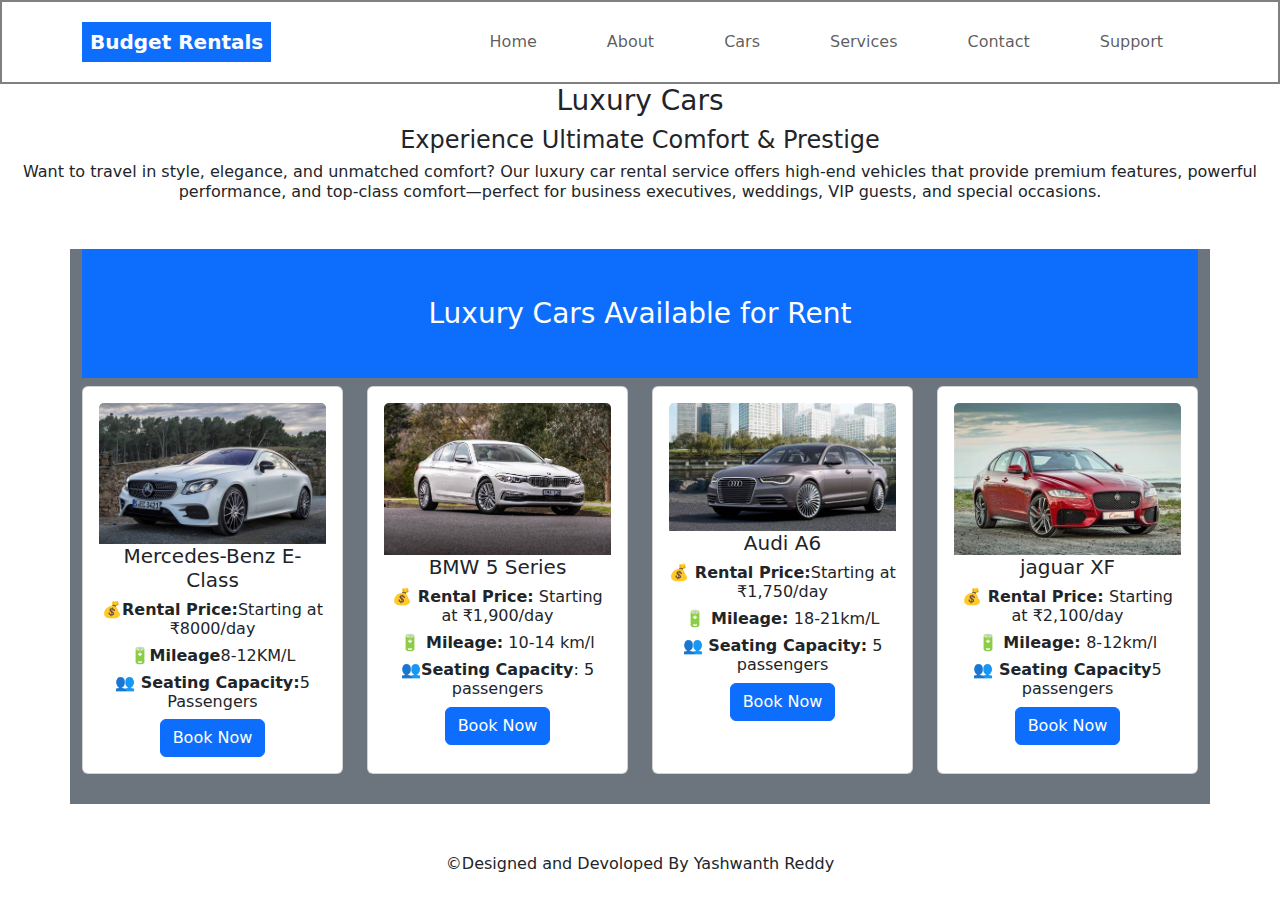
<file: luxury.html>
<!DOCTYPE html>
<html lang="en">
<head>
    <meta charset="UTF-8">
    <meta name="viewport" content="width=device-width, initial-scale=1.0">
    <title>Document</title>
    <link rel="stylesheet" href="css/bootstrap.min.css">
    <script src="js/bootstrap.bundle.min.js"></script>
    <link rel="stylesheet" href="style.css">
</head>
<body>
    <header class="container-fluid sticky-top">
        <nav class="navbar navbar-expand-md">
            <div class="container">
                <a href="" class="navbar-brand">
                    <strong class="text-bg-primary p-2"> Budget Rentals</strong>
                </a>
                <button class="navbar-toggler" data-bs-target="#menu" data-bs-toggle="collapse"="">
                    <span class="navbar-toggler-icon"></span>
                </button>
                <div class="collapse navbar-collapse justify-content-end" id="menu">
                    <ul class="navbar-nav">
                    <li class="nav-item">
                        <a href="#" class="nav-link">Home</a>
                    </li>
                    <li class="nav-item">
                        <a href="#about" class="nav-link"> About </a>
                    </li>
                    <li class="nav-item">
                        <a href="#cars" class="nav-link">  Cars  </a>
                    </li>
                    <li class="nav-item">
                        <a href="#services" class="nav-link">Services</a>
                    </li>
                    <li class="nav-item">
                        <a href="#" class="nav-link">Contact</a>
                    </li>
                    <li class="nav-item">
                        <a href="#" class="nav-link">Support</a>
                    </li>
                </ul>
            </div>
        </div>
            

        </nav>
    </header>

    <section class="text-center"><h3>Luxury Cars</h3>
        <h4>Experience Ultimate Comfort & Prestige</h4>
       <h6>Want to travel in style, elegance, and unmatched comfort? Our luxury car rental service offers high-end vehicles that provide premium features, powerful performance, and top-class comfort—perfect for business executives, weddings, VIP guests, and special occasions.</h6>
    </section>
    <section class="container my-5 text-center text-bg-secondary" id="cars">
        <h3 class="text-bg-primary p-5">Luxury Cars Available for Rent</h3>
        
    <div class="row rentals">
        <div class="col-md-6 col-lg-4 col-xl-3">
            <div class="card">
                <div class="card-body">
                    
                    <img src="assets/benz-eclass.jpg"class="card-img-top" alt="">
                    <h5 class="card-title"> Mercedes-Benz E-Class</h5>
                    <h6> <strong>💰Rental Price:</strong>Starting at ₹8000/day</h6>
                    <h6><strong>🔋Mileage</strong>8-12KM/L</h6>
                    <h6><strong>👥 Seating Capacity:</strong>5 Passengers</h6>
                    <card-footer><a href="#rent" data-bs-toggle="modal" class="btn btn-primary">Book Now</a></card-footer>
                </div>
            </div>
        </div>
        <div class="col-md-6 col-lg-4 col-xl-3">
            <div class="card">
                <div class="card-body">
                    <img src="assets/bmw5.jpg"class="card-img-top" alt="">
                    <h5 class="card-title">BMW 5 Series</h5>
                
                    <h6><strong>💰 Rental Price:</strong> Starting at ₹1,900/day</h6>
                    <h6><strong>🔋 Mileage:</strong> 10-14 km/l</h6>
                    <h6><strong>👥Seating Capacity</strong>: 5 passengers</h6>
                   
                    <card-footer><a href="#rent" class="btn btn-primary">Book Now</a></card-footer>
                </div>
            </div>
        </div>

        <div class="col-md-6 col-lg-4 col-xl-3">
            <div class="card">
                <div class="card-body">
                    <img src="assets/audi a6.jpeg"class="card-img-top" alt="">
                    <h5 class="card-title">Audi A6</h5>
                    <h6><strong>💰 Rental Price:</strong>Starting at ₹1,750/day</h6>
                    <h6><strong>🔋 Mileage: </strong>18-21km/L</h6>
                    <h6><strong>👥 Seating Capacity:</strong> 5 passengers</h6>
                    <card-footer><a href="#" class="btn btn-primary">Book Now</a></card-footer>
                </div>
            </div>
        </div>

        <div class="col-md-6 col-lg-4 col-xl-3">
            <div class="card">
                <div class="card-body">
                    
                    <img src="assets/jaguar.jpeg"class="card-img-top" alt="">
                    <h5 class="card-title">jaguar XF</h5>
                    <h6><strong>💰 Rental Price: </strong> Starting at ₹2,100/day</h6>
                    <h6><strong>🔋 Mileage: </strong>8-12km/l</h6>
                    <h6><strong>👥 Seating Capacity</strong>5 passengers</h6>
                    <card-footer><a href="#" class="btn btn-primary">Book Now</a></card-footer>
                </div>
            </div>
        </div>

    </div>
    </section>
<footer>
    <div class="text-center">&copy;Designed and Devoloped By Yashwanth Reddy </div>
</footer>



</body>
</html>
</file>
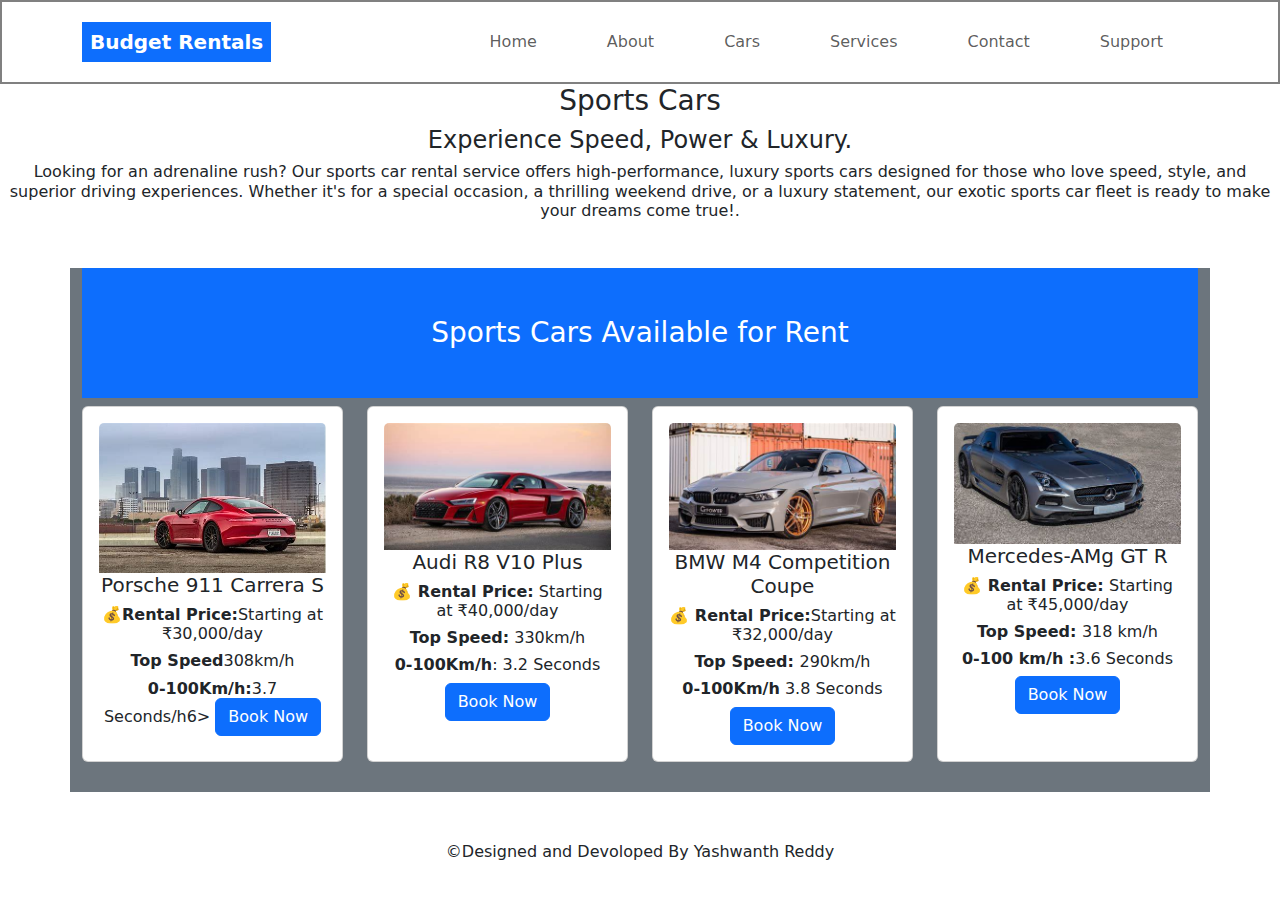
<file: sportscars.html>
<!DOCTYPE html>
<html lang="en">
<head>
    <meta charset="UTF-8">
    <meta name="viewport" content="width=device-width, initial-scale=1.0">
    <title>Document</title>
    <link rel="stylesheet" href="css/bootstrap.min.css">
    <script src="js/bootstrap.bundle.min.js"></script>
    <link rel="stylesheet" href="style.css">
</head>
<body>
    <header class="container-fluid sticky-top">
        <nav class="navbar navbar-expand-md">
            <div class="container">
                <a href="" class="navbar-brand">
                    <strong class="text-bg-primary p-2"> Budget Rentals</strong>
                </a>
                <button class="navbar-toggler" data-bs-target="#menu" data-bs-toggle="collapse"="">
                    <span class="navbar-toggler-icon"></span>
                </button>
                <div class="collapse navbar-collapse justify-content-end" id="menu">
                    <ul class="navbar-nav">
                    <li class="nav-item">
                        <a href="#" class="nav-link">Home</a>
                    </li>
                    <li class="nav-item">
                        <a href="#about" class="nav-link"> About </a>
                    </li>
                    <li class="nav-item">
                        <a href="#cars" class="nav-link">  Cars  </a>
                    </li>
                    <li class="nav-item">
                        <a href="#services" class="nav-link">Services</a>
                    </li>
                    <li class="nav-item">
                        <a href="#" class="nav-link">Contact</a>
                    </li>
                    <li class="nav-item">
                        <a href="#" class="nav-link">Support</a>
                    </li>
                </ul>
            </div>
        </div>
            

        </nav>
    </header>

    <section class="text-center"><h3>Sports Cars</h3>
        <h4>Experience Speed, Power & Luxury.</h4>
       <h6> Looking for an adrenaline rush? Our sports car rental service offers high-performance, luxury sports cars designed for those who love speed, style, and superior driving experiences. Whether it's for a special occasion, a thrilling weekend drive, or a luxury statement, our exotic sports car fleet is ready to make your dreams come true!. </h6>
    </section>
    <section class="container my-5 text-center text-bg-secondary" id="cars">
        <h3 class="text-bg-primary p-5">Sports Cars Available for Rent</h3>
        
    <div class="row rentals">
        <div class="col-md-6 col-lg-4 col-xl-3">
            <div class="card">
                <div class="card-body">
                    
                    <img src="assets/porsche.jpeg"class="card-img-top" alt="">
                    <h5 class="card-title">Porsche 911 Carrera S </h5>
                    <h6> <strong>💰Rental Price:</strong>Starting at ₹30,000/day</h6>
                    <h6><strong>Top Speed</strong>308km/h</h6>
                    <h6><strong>0-100Km/h:</strong>3.7 Seconds/h6>
                
                   
                    
                    <card-footer><a href="#rent" data-bs-toggle="modal" class="btn btn-primary">Book Now</a></card-footer>
                </div>
            </div>
        </div>
        <div class="col-md-6 col-lg-4 col-xl-3">
            <div class="card">
                <div class="card-body">
                    <img src="assets/audi r8 sports.jpeg"class="card-img-top" alt="">
                    <h5 class="card-title">Audi R8 V10 Plus</h5>
                
                    <h6><strong>💰 Rental Price:</strong> Starting at ₹40,000/day</h6>
                    <h6><strong>Top Speed:</strong> 330km/h</h6>
                    <h6><strong>0-100Km/h</strong>: 3.2 Seconds</h6>
                   
                    <card-footer><a href="#rent" class="btn btn-primary">Book Now</a></card-footer>
                </div>
            </div>
        </div>

        <div class="col-md-6 col-lg-4 col-xl-3">
            <div class="card">
                <div class="card-body">
                    <img src="assets/bmw m4 sports.jpeg"class="card-img-top" alt="">
                    <h5 class="card-title">BMW M4 Competition Coupe</h5>
                    <h6><strong>💰 Rental Price:</strong>Starting at ₹32,000/day</h6>
                    <h6><strong>Top Speed: </strong>290km/h</h6>
                    <h6><strong>0-100Km/h</strong> 3.8 Seconds</h6>
                    <card-footer><a href="#" class="btn btn-primary">Book Now</a></card-footer>
                </div>
            </div>
        </div>

        <div class="col-md-6 col-lg-4 col-xl-3">
            <div class="card">
                <div class="card-body">
                    
                    <img src="assets/mercedes gtr sports.jpeg"class="card-img-top" alt="">
                    <h5 class="card-title">Mercedes-AMg GT R</h5>
                    <h6><strong>💰 Rental Price: </strong> Starting at ₹45,000/day</h6>
                    <h6><strong> Top Speed: </strong>318 km/h</h6>
                    <h6><strong>0-100 km/h :</strong>3.6 Seconds</h6>
                    <card-footer><a href="#" class="btn btn-primary">Book Now</a></card-footer>
                </div>
            </div>
        </div>

    </div>
    </section>
<footer>
    <div class="text-center">&copy;Designed and Devoloped By Yashwanth Reddy </div>
</footer>



</body>
</html>
</file>
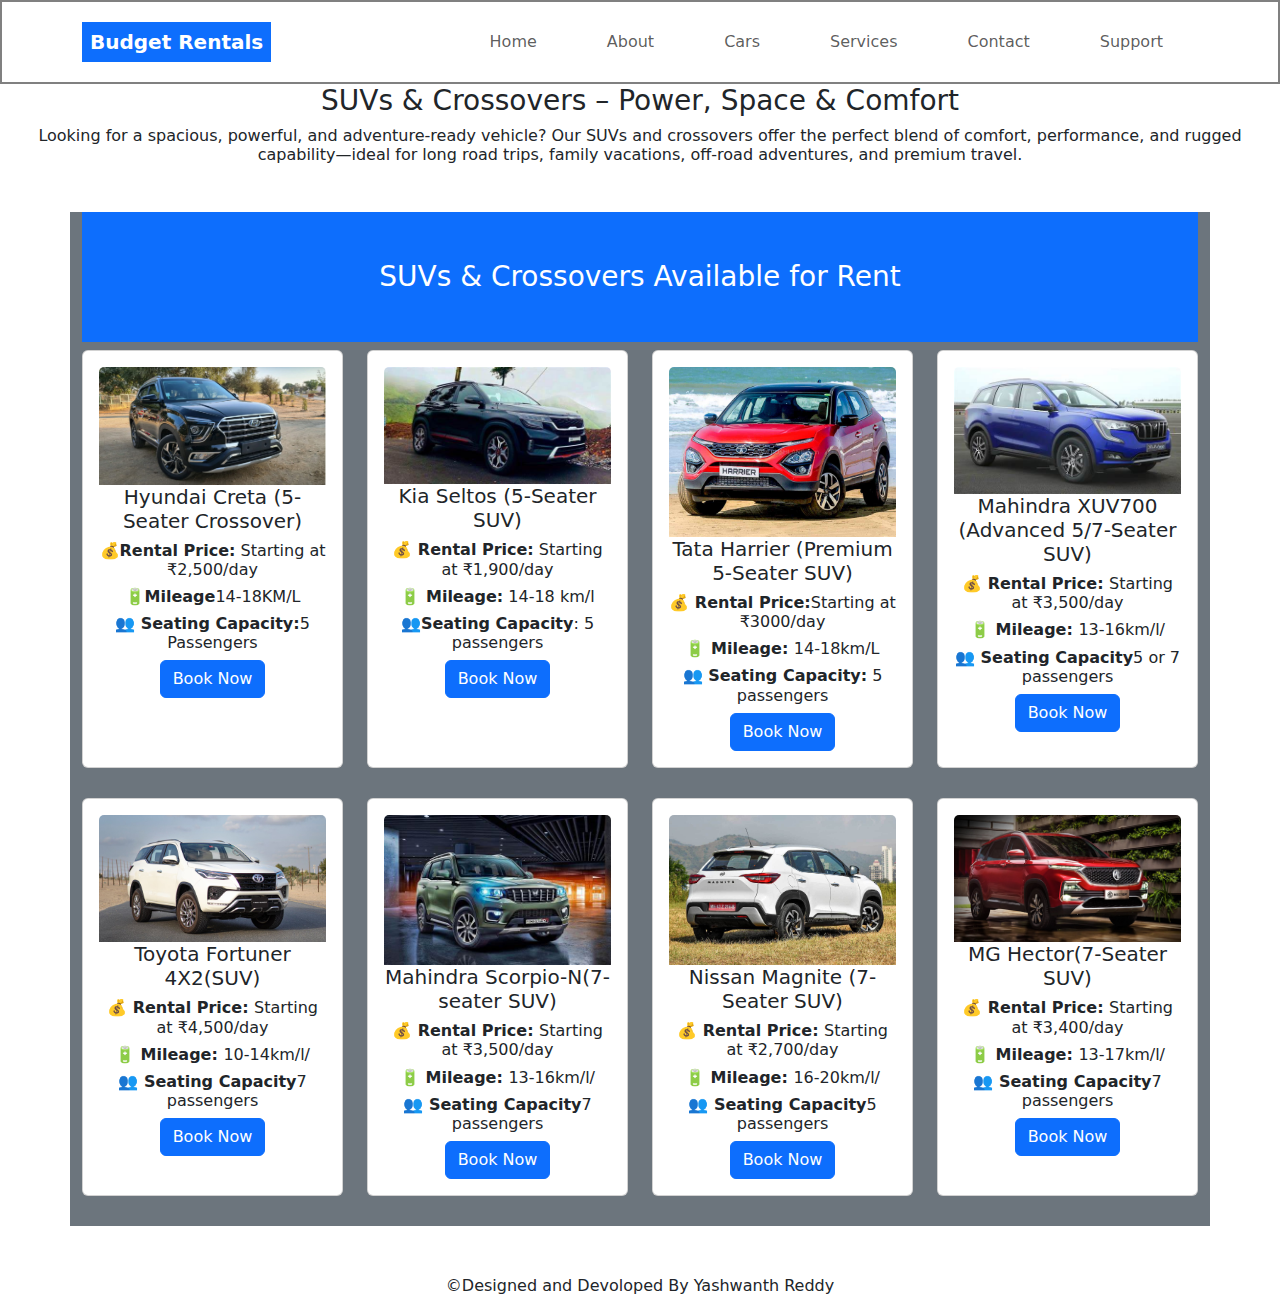
<file: suv.html>
<!DOCTYPE html>
<html lang="en">
<head>
    <meta charset="UTF-8">
    <meta name="viewport" content="width=device-width, initial-scale=1.0">
    <title>Document</title>
    <link rel="stylesheet" href="css/bootstrap.min.css">
    <script src="js/bootstrap.bundle.min.js"></script>
    <link rel="stylesheet" href="style.css">
</head>
<body>
    <header class="container-fluid sticky-top">
        <nav class="navbar navbar-expand-md">
            <div class="container">
                <a href="" class="navbar-brand">
                    <strong class="text-bg-primary p-2"> Budget Rentals</strong>
                </a>
                <button class="navbar-toggler" data-bs-target="#menu" data-bs-toggle="collapse"="">
                    <span class="navbar-toggler-icon"></span>
                </button>
                <div class="collapse navbar-collapse justify-content-end" id="menu">
                    <ul class="navbar-nav">
                    <li class="nav-item">
                        <a href="#" class="nav-link">Home</a>
                    </li>
                    <li class="nav-item">
                        <a href="#about" class="nav-link"> About </a>
                    </li>
                    <li class="nav-item">
                        <a href="#cars" class="nav-link">  Cars  </a>
                    </li>
                    <li class="nav-item">
                        <a href="#services" class="nav-link">Services</a>
                    </li>
                    <li class="nav-item">
                        <a href="#" class="nav-link">Contact</a>
                    </li>
                    <li class="nav-item">
                        <a href="#" class="nav-link">Support</a>
                    </li>
                </ul>
            </div>
        </div>
            

        </nav>
    </header>

    <section class="text-center"><h3> SUVs & Crossovers – Power, Space & Comfort</h3>
       <h6>Looking for a spacious, powerful, and adventure-ready vehicle? Our SUVs and crossovers offer the perfect blend of comfort, performance, and rugged capability—ideal for long road trips, family vacations, off-road adventures, and premium travel.</h6>
    </section>
    <section class="container my-5 text-center text-bg-secondary" id="cars">
        <h3 class="text-bg-primary p-5">SUVs & Crossovers Available for Rent</h3>
        
    <div class="row rentals">
        <div class="col-md-6 col-lg-4 col-xl-3">
            <div class="card">
                <div class="card-body">
                    
                    <img src="assets/creta.jpg"class="card-img-top" alt="">
                    <h5 class="card-title">Hyundai Creta (5-Seater Crossover)</h5>
                    <h6> <strong>💰Rental Price:</strong> Starting at ₹2,500/day</h6>
                    <h6><strong>🔋Mileage</strong>14-18KM/L</h6>
                    <h6><strong>👥 Seating Capacity:</strong>5 Passengers</h6>
                
                   
                    
                    <card-footer><a href="#rent" data-bs-toggle="modal" class="btn btn-primary">Book Now</a></card-footer>
                </div>
            </div>
        </div>
        <div class="col-md-6 col-lg-4 col-xl-3">
            <div class="card">
                <div class="card-body">
                    <img src="assets/kia-seltos.jpeg"class="card-img-top" alt="">
                    <h5 class="card-title">Kia Seltos (5-Seater SUV)</h5>
                
                    <h6><strong>💰 Rental Price:</strong> Starting at ₹1,900/day</h6>
                    <h6><strong>🔋 Mileage:</strong> 14-18 km/l</h6>
                    <h6><strong>👥Seating Capacity</strong>: 5 passengers</h6>
                   
                    <card-footer><a href="#rent" class="btn btn-primary">Book Now</a></card-footer>
                </div>
            </div>
        </div>

        <div class="col-md-6 col-lg-4 col-xl-3">
            <div class="card">
                <div class="card-body">
                    <img src="assets/harrier.jpg"class="card-img-top" alt="">
                    <h5 class="card-title">Tata Harrier (Premium 5-Seater SUV)</h5>
                    <h6><strong>💰 Rental Price:</strong>Starting at ₹3000/day</h6>
                    <h6><strong>🔋 Mileage: </strong>14-18km/L</h6>
                    <h6><strong>👥 Seating Capacity:</strong> 5 passengers</h6>
                    <card-footer><a href="#" class="btn btn-primary">Book Now</a></card-footer>
                </div>
            </div>
        </div>

        <div class="col-md-6 col-lg-4 col-xl-3">
            <div class="card">
                <div class="card-body">
                    
                    <img src="assets/mahindra700.jpeg"class="card-img-top" alt="">
                    <h5 class="card-title">Mahindra XUV700 (Advanced 5/7-Seater SUV)</h5>
                    <h6><strong>💰 Rental Price: </strong> Starting at ₹3,500/day</h6>
                    <h6><strong>🔋 Mileage: </strong>13-16km/l/</h6>
                    <h6><strong>👥 Seating Capacity</strong>5 or 7 passengers</h6>
                    <card-footer><a href="#" class="btn btn-primary">Book Now</a></card-footer>
                </div>
            </div>
        </div>
        <div class="col-md-6 col-lg-4 col-xl-3">
            <div class="card">
                <div class="card-body">
                    
                    <img src="assets/fortuner4x2.jpg"class="card-img-top" alt="">
                    <h5 class="card-title">Toyota Fortuner 4X2(SUV)</h5>
                    <h6><strong>💰 Rental Price: </strong> Starting at ₹4,500/day</h6>
                    <h6><strong>🔋 Mileage: </strong>10-14km/l/</h6>
                    <h6><strong>👥 Seating Capacity</strong>7 passengers</h6>
                    <card-footer><a href="#" class="btn btn-primary">Book Now</a></card-footer>
                </div>
            </div>
        </div>

        <div class="col-md-6 col-lg-4 col-xl-3">
            <div class="card">
                <div class="card-body">
                    
                    <img src="assets/scorpio-n.jpeg"class="card-img-top" alt="">
                    <h5 class="card-title"> Mahindra Scorpio-N(7-seater SUV)</h5>
                    <h6><strong>💰 Rental Price: </strong> Starting at ₹3,500/day</h6>
                    <h6><strong>🔋 Mileage: </strong>13-16km/l/</h6>
                    <h6><strong>👥 Seating Capacity</strong>7 passengers</h6>
                    <card-footer><a href="#" class="btn btn-primary">Book Now</a></card-footer>
                </div>
            </div>
        </div>
        <div class="col-md-6 col-lg-4 col-xl-3">
            <div class="card">
                <div class="card-body">
                    
                    <img src="assets/magnite.jpg"class="card-img-top" alt="">
                    <h5 class="card-title">Nissan Magnite (7-Seater SUV)</h5>
                    <h6><strong>💰 Rental Price: </strong> Starting at ₹2,700/day</h6>
                    <h6><strong>🔋 Mileage: </strong>16-20km/l/</h6>
                    <h6><strong>👥 Seating Capacity</strong>5 passengers</h6>
                    <card-footer><a href="#" class="btn btn-primary">Book Now</a></card-footer>
                </div>
            </div>
        </div>
        <div class="col-md-6 col-lg-4 col-xl-3">
            <div class="card">
                <div class="card-body">
                    
                    <img src="assets/mg-hector.webp"class="card-img-top" alt="">
                    <h5 class="card-title">MG Hector(7-Seater SUV)</h5>
                    <h6><strong>💰 Rental Price: </strong> Starting at ₹3,400/day</h6>
                    <h6><strong>🔋 Mileage: </strong>13-17km/l/</h6>
                    <h6><strong>👥 Seating Capacity</strong>7 passengers</h6>
                    <card-footer><a href="#" class="btn btn-primary">Book Now</a></card-footer>
                </div>
            </div>
        </div>

    </div>
    </section>


    <footer>
        <div class="text-center">&copy;Designed and Devoloped By Yashwanth Reddy </div>
    </footer>

</body>
</html>
</file>
<file: style.css>
.banner1,
.banner2,
.banner3{
    width: 100%;
    height: 550px;
    background-image: url(assets/background.jpeg);
    background-repeat: no-repeat;
    background-size: cover;
}
.flex{
    display: flex;
    flex-direction: column;
    justify-content: center;
    align-items: center;
}
.nav-link{
    margin: 10px;
    text-align: center;
    padding: 10px 25px !important;   
}
.nav-link:hover{
    background-color: rgb(103, 103, 223);
}
header{
    background-color: white;
    border: 2px solid gray;
}
.card{
    height: 100%;
    text-align: center;
    justify-content: center;
    align-items: center;

}
.rentals .col-md-6{
    margin-bottom: 30px;

}
.col-md-6 .button{
    background-color: rgb(103, 103, 223);
}
</file>
